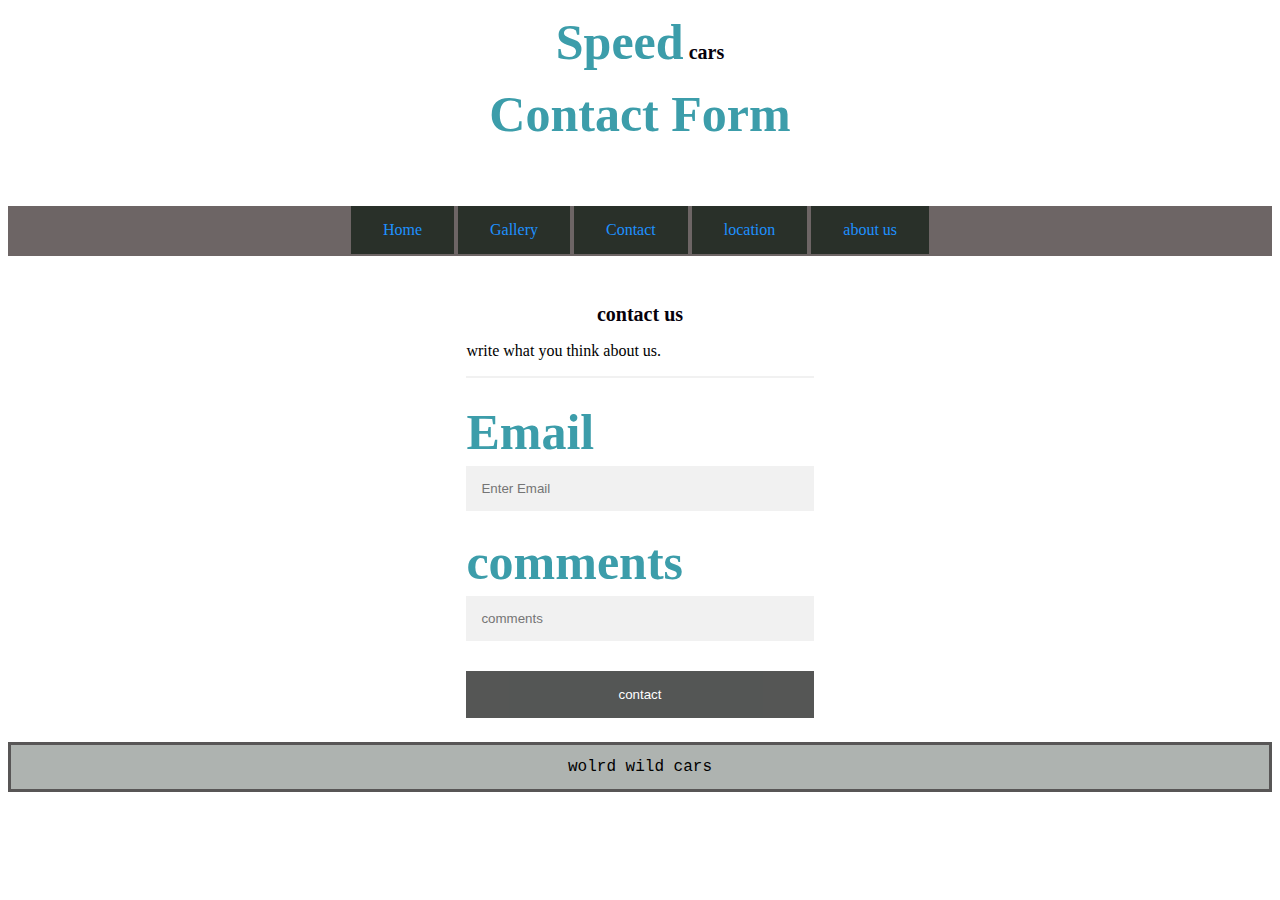
<file: contact.html>
<!DOCTYPE html>
<html lang="en">
  <head>
    <meta charset="UTF-8" />
    <meta http-equiv="X-UA-Compatible" content="IE=edge" />
    <meta name="viewport" content="width=device-width, initial-scale=1.0" />
    <title>signup</title>
    <link rel="stylesheet" href="style.css" />
  </head>
  <body>
    <header>
      <h1><b>Speed</b> cars</h1>
      <h1><b>Contact Form</b></h1>
    </header>

    <nav class="navbar">
      <a href="../website/index.html">Home</a>
      <a href="gallery.htm">Gallery</a>
      <a href="contact.html">Contact</a>
      <a href="location.html">location</a>
      <a href="media.html">about us</a>
    </nav>
    <br />
    <form action="action_page.php">
      <div class="container">
        <h1>contact us</h1>
        <p>write what you think about us.</p>
        <hr />

        <label for="email"><b>Email</b></label>
        <input
          type="text"
          placeholder="Enter Email"
          name="email"
          id="email"
          required
        />

        <label for="psw"><b>comments</b></label>
        <input
          type="text"
          placeholder="comments"
          name="cmt"
          id="cmt"
          required
        />
        <button type="submit" class="registerbtn">contact</button>
      </div>
    </form>
    <footer>wolrd wild cars</footer>
  </body>
</html>
</file>
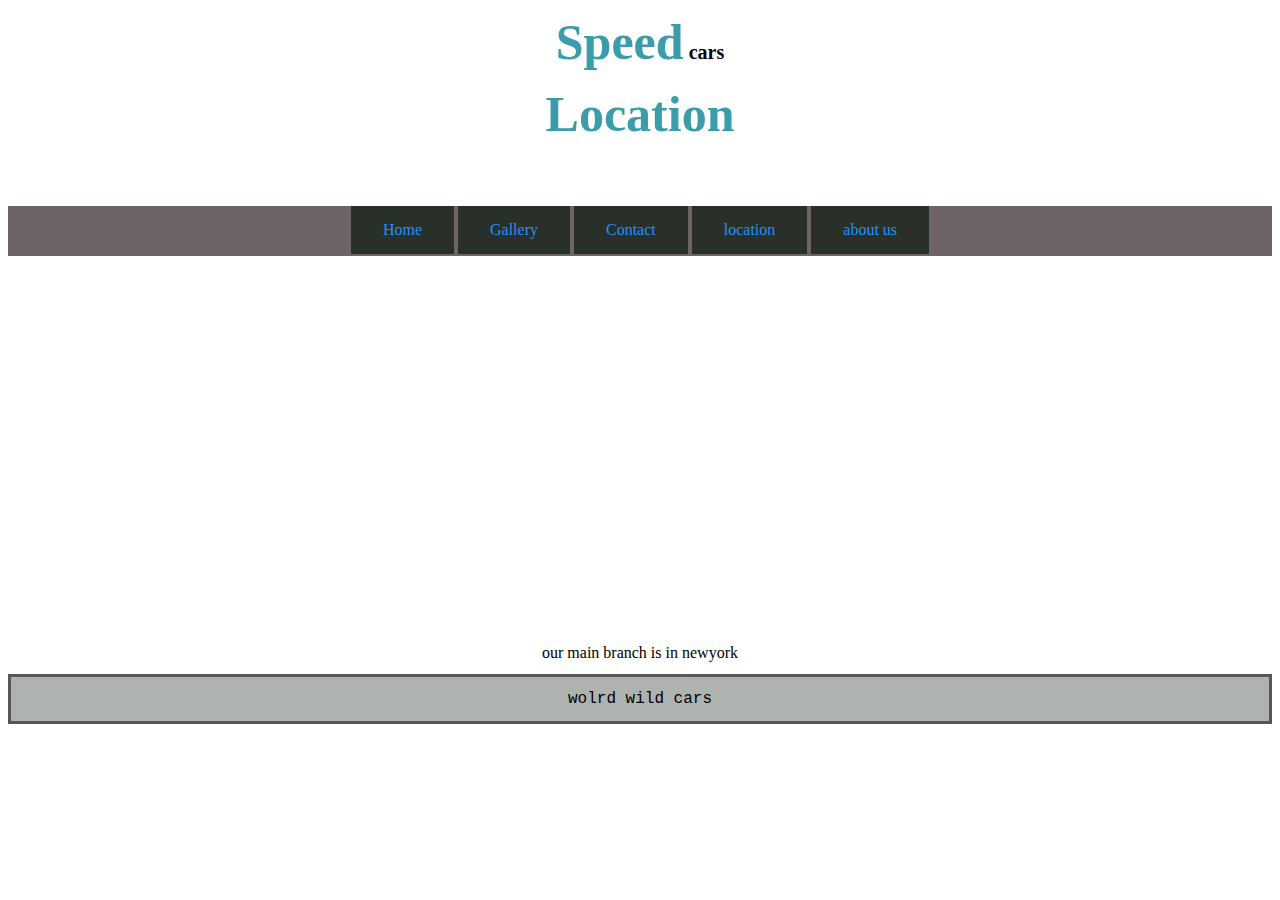
<file: location.html>
<!DOCTYPE html>
<html lang="en">
  <head>
    <meta charset="UTF-8" />
    <meta http-equiv="X-UA-Compatible" content="IE=edge" />
    <meta name="viewport" content="width=device-width, initial-scale=1.0" />
    <title>location</title>
    <link rel="stylesheet" href="style.css" />
  </head>
  <body>
    <header>
      <h1><b>Speed</b> cars</h1>
    </header>
    <h1><b>Location</b></h1>
    <nav class="navbar">
      <a href="../website/index.html">Home</a>
      <a href="gallery.htm">Gallery</a>
      <a href="contact.html">Contact</a>
      <a href="location.html">location</a>
      <a href="media.html">about us</a>
    </nav>
    <br />
    <div class="map">
      <iframe
        src="http://maps.google.co.uk/maps?q=moma+new+york
&amp;output=embed"
        width="450"
        height="350"
        frameborder="0"
        scrolling="no"
      >
      </iframe>
      <p>our main branch is in newyork</p>
    </div>
    <footer>wolrd wild cars</footer>
  </body>
</html>
</file>
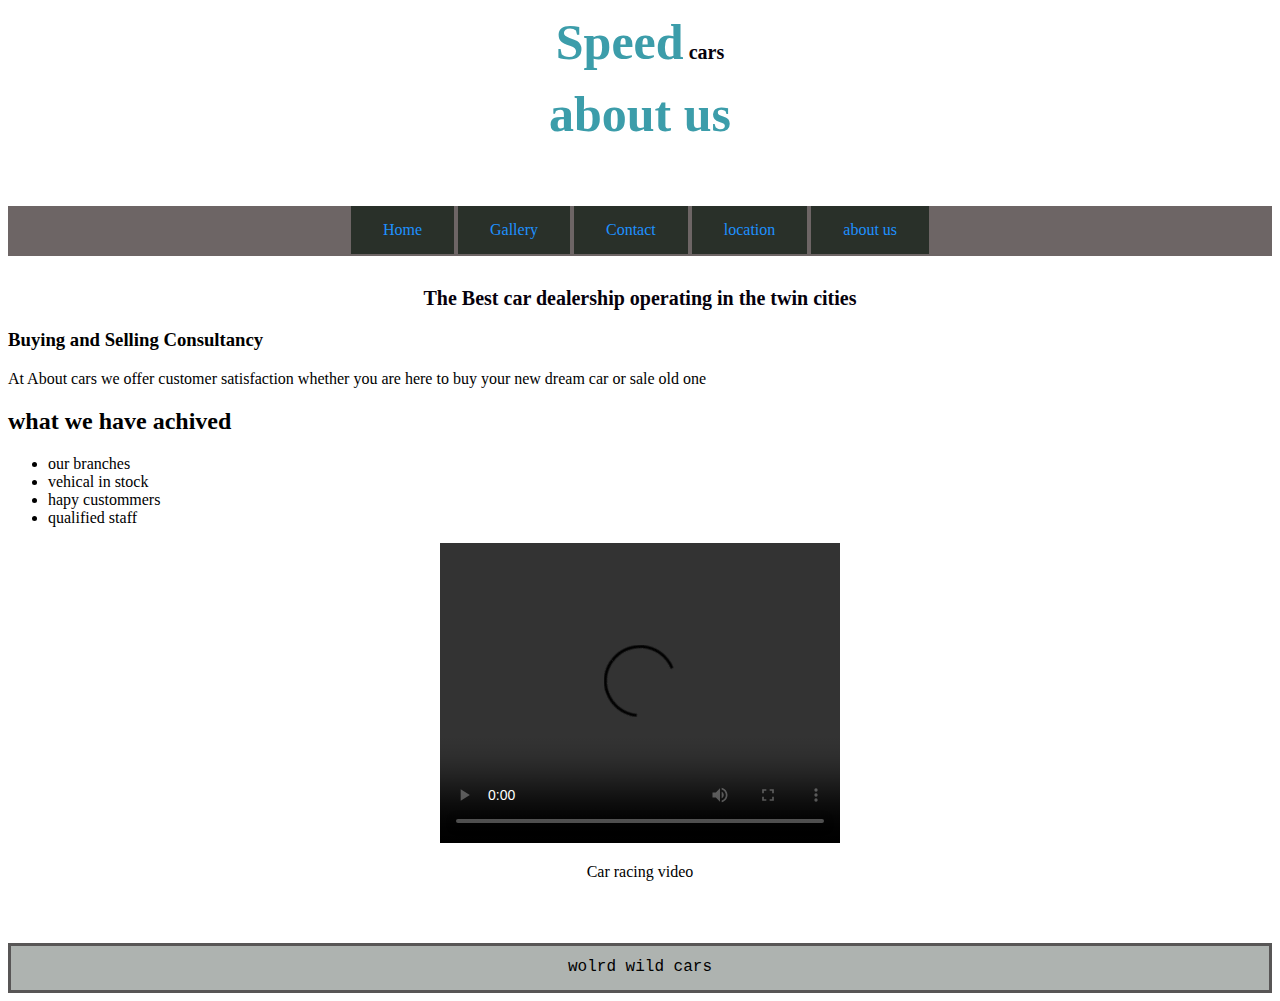
<file: media.html>
<!DOCTYPE html>
<html lang="en">
  <head>
    <meta charset="UTF-8" />
    <meta http-equiv="X-UA-Compatible" content="IE=edge" />
    <meta name="viewport" content="width=device-width, initial-scale=1.0" />
    <title>location</title>
    <link rel="stylesheet" href="style.css" />
  </head>
  <body>
    <header>
      <h1><b>Speed</b> cars</h1>
    </header>
    <h1><b>about us</b></h1>
    <nav class="navbar">
      <a href="../website/index.html">Home</a>
      <a href="gallery.htm">Gallery</a>
      <a href="contact.html">Contact</a>
      <a href="location.html">location</a>
      <a href="media.html">about us</a>
    </nav>
    <br />
    <h1>The Best car dealership operating in the twin cities</h1>
    <h3>Buying and Selling Consultancy</h3>
    <p>
      At About cars we offer customer satisfaction whether you are here to buy
      your new dream car or sale old one
    </p>
    <h2>what we have achived</h2>
    <ul>
      <li>our branches</li>
      <li>vehical in stock</li>
      <li>hapy custommers</li>
      <li>qualified staff</li>
    </ul>
    <div class="map">
      <video
        src="https://youtu.be/bHWgc5MPnPA"
        width="400"
        height="300"
        preload
        controls
        loop
      ></video>
      <p>Car racing video</p>
    </div>
    <footer>wolrd wild cars</footer>
  </body>
</html>
</file>
<file: style.css>
/* body css */
.box {

        background-image: url("./images/background.jpg");
        background-color: #cccccc;
    width: 95%;
    height:1800px;
    /* background-color: rgb(226, 219, 200); */
    margin:auto;
    box-shadow:5px 6px 5px 5px rgb(168, 205, 214);
}
.navbar
    {
    width: 100%;
    background: rgb(109, 101, 101);
    height: 50px;
    margin-top: 5%;
    text-align: center;
}
a{
        background-color: #293029; /* Green */
        border: none;
        color: white;
        padding: 15px 32px;
        text-align: center;
        text-decoration: none;
        display: inline-block;
        font-size: 16px;
}
 #blue {
    width: 80%;
    height: 200px;
    /* background-color: rgb(47, 0, 255); */
    margin :auto;
    
    display:flex;
}
#red{
     width:80%;
    height:300px;
    /* background-color: rgb(210, 51, 30); */
    margin:auto;
    display:flex;
    text-align: center;
    font-size: large;
    }
    .right{
        width:60%;
    height:300px;
    margin: 0% 0% 0% 50%;
    }
#pink{
     width:80%;
    height:300px;
    /* background-color: rgb(210, 30, 171); */
    margin:auto;
    display:flex;
    text-align: center;
    }
    .left{
        width:60%;
    height:300px;
    margin: 0% 50% 0% 0%;
    }
.same{
    width: 25%;
    height:200px;
    background-color: rgb(204, 209, 209);
    color:rgb(8, 8, 8);
    border: 1px solid;
    border-radius: 5%;   
    text-align: center;
 }

    h1 {
        color:rgb(6, 1, 12);
        font-size: 20px;
        text-align: center;
    }
    b {
        color: rgb(60, 157, 170);
        font-size: 50px;
    }
    .sec{
        display:flex;
        color:rgb(22, 21, 17);
    }
    .same:hover{
         color:rgb(105, 109, 109);
    }
   
    .mainimage{
        width: 40%;
        height: 200px;
        margin : 5% 5% 0% 30%;
    }
/* body css end */
/* css for gallery */
.gallery{
  
  height: 200px;
  display: flex;
  margin: auto;
 
}
.boxes{
  width: 90%;
  height: 200px;
  border:solid #424443;

}
/* css location */
.map
{
  width: 50%;
  height: 400px;
  margin: auto;
  text-align: center;
}
/* signup css :start */

* {box-sizing: border-box}

/* Add padding to containers */
.container {
  padding: 16px;
  width: 30%;
  margin: auto;
 
}

/* Full-width input fields */
input[type=text], input[type=password] {
  width: 100%;
  padding: 15px;
  margin: 5px 0 22px 0;
  display: inline-block;
  border: none;
  background: #f1f1f1;
}

input[type=text]:focus, input[type=password]:focus {
  background-color: #ddd;
  outline: none;
}

/* Overwrite default styles of hr */
hr {
  border: 1px solid #f1f1f1;
  margin-bottom: 25px;
}

/* Set a style for the submit/register button */
.registerbtn {
  background-color: #424443;
  color: white;
  padding: 16px 20px;
  margin: 8px 0;
  border: none;
  cursor: pointer;
  width: 100%;
  opacity: 0.9;
}

.registerbtn:hover {
  opacity:1;
}

/* Add a blue text color to links */
a {
  color: dodgerblue;
}

/* Set a grey background color and center the text of the "sign in" section */
.signin {
  background-color: #f1f1f1;
  text-align: center;
}

/* signup css end */
/* css footer */
footer{
  width: 100%;
  height: 50px;
  background-color: #aeb3b0;
  border: solid #585656;
  text-align: center;
  font-family: 'Courier New', Courier, monospace;
  padding: 1%;
  
}
</file>
